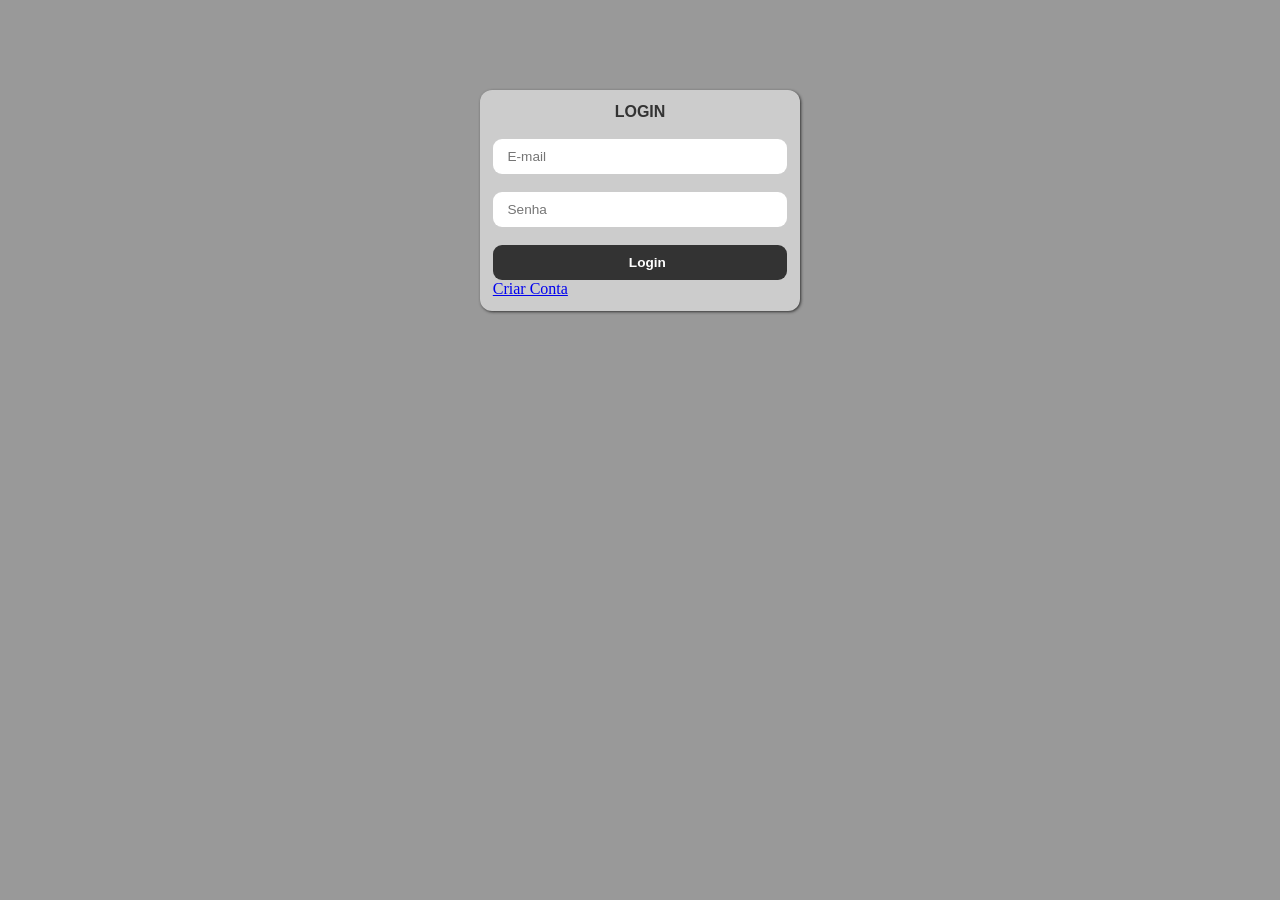
<file: skin/index.html>
<!doctype html>
<html lang="pt-br">
  <head>
    <meta charset="UTF-8" />
    <meta name="viewport" content="width=device-width, initial-scale=1.0" />
    <title>Skins</title>
    <link rel="stylesheet" href="./assets/css/index.css" />
    <script src="./assets/js/index.js" defer></script>
  </head>
  <body>
    <main>
      <section id="cadastro">
        <form action="#">
          <h2>Cadastro</h2>

          <input
            type="text"
            maxlength="10"
            placeholder="usuario"
            required
            class="campo"
            name="fusuario"
          />

          <input
            type="email"
            maxlength="70"
            placeholder="E-mail"
            required
            class="campo"
            name="femail"
          />

          <input
            type="password"
            maxlength="12"
            minlength="8"
            placeholder="Senha"
            required
            class="campo"
            name="fsenha"
          />

          <input
            type="password"
            maxlength="12"
            minlength="8"
            placeholder="Senha"
            required
            class="campo"
            name="fsenha2"
          />

          <button class="campo botao">Cadastrar</button>
          <a href="#" class="alternar">Já tem conta? Entre!</a>
        </form>
      </section>

      <section id="login">
        <form action="./home.html">
          <h2>Login</h2>

          <input
            type="email"
            maxlength="70"
            placeholder="E-mail"
            required
            class="campo"
            name="femail"
          />

          <input
            type="password"
            maxlength="12"
            minlength="8"
            placeholder="Senha"
            required
            class="campo"
            name="fsenha"
          />

          <button class="campo botao">Login</button>
          <a href="#" class="alternar">Criar Conta</a>
        </form>
      </section>
    </main>
  </body>
</html>
</file>
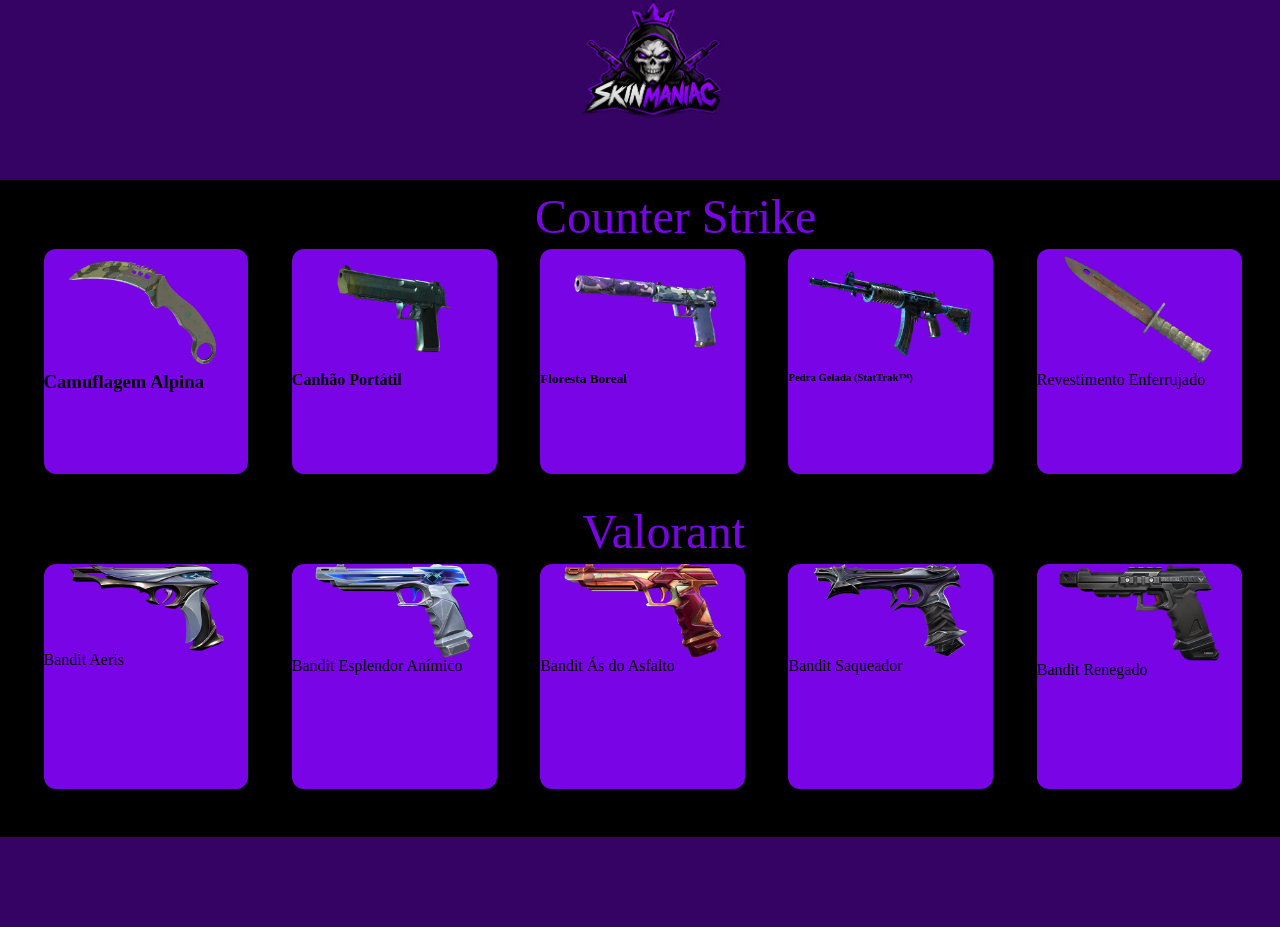
<file: skin/home.html>
<!doctype html>
<html lang="pt-br">
  <head>
    <meta charset="UTF-8" />
    <meta name="viewport" content="width=device-width, initial-scale=1.0" />
    <title>Skinmaniac Skins</title>
    <link rel="stylesheet" href="./assets/css/home.css" />
    <script src="./assets/js/index.js" defer></script>
  </head>
  <body>
    <main>

      <header class="logo">
        <img src="./img/logo.png" alt="">
      </header>

      <section class="game" id="cs2">
         <h2 id="cs">Counter Strike</h2>
         <div class="skin">
          <img src="./img/Camuflagem Alpina.webp" alt="">
          <h3 id="csskin">Camuflagem Alpina</h3>
         </div>
         <div class="skin">
          <img src="./img/Canhão Portátil.webp" alt="">
          <h4 id="csskin">Canhão Portátil</h4>
         </div>
         <div class="skin">
          <img src="./img/Floresta Boreal.webp" alt="">
          <h5 id="csskin">Floresta Boreal</h5>
         </div>
         <div class="skin">
          <img src="./img/Pedra Gelada (StatTrak™).webp" alt="">
          <h6 id="csskin">Pedra Gelada (StatTrak™)</h6>
         </div>
         <div class="skin">
          <img src="./img/Revestimento Enferrujado.webp" alt="">
          <h7 id="csskin">Revestimento Enferrujado</h7>
         </div>
      </section>


      <section class="game" id="valorant">
        <h2 id="vava">Valorant</h2>
        <div class="skin">
         <img src="./img/Bandit Aeris.png" alt="">
         <h8 id="vaskin">Bandit Aeris</h8>
        </div>
        <div class="skin">
         <img src="./img/Bandit Esplendor Anímico.png" alt="">
         <h9 id="vaskin">Bandit Esplendor Anímico</h9>
        </div>
        <div class="skin">
          <img src="./img/Bandit Ás do Asfalto.png" alt="">
          <h10 id="vaskin">Bandit Ás do Asfalto</h10>
        </div>
        <div class="skin">
          <img src="./img/Bandit Saqueador.png" alt="">
          <h11 id="vaskin">Bandit Saqueador</h11>
        </div>
        <div class="skin">
          <img src="./img/Bandit Renegado.png" alt="">
          <h12 id="vaskin">Bandit Renegado</h12>
        </div>
      </section>
   
      <footer></footer>
    
      </section>
    </main>
  </body>
</html>
</file>
<file: skin/assets/css/index.css>
*{
    margin: 0;
    padding: 0;
    box-sizing: border-box;
}
main{
    width: 100%;
    height: 100vh;
    background: #999;
}
section{
    width: 25%;
    height: auto;
    background: #ccc;
    margin-left: 37.5%;
    margin-top: 10vh;
    float: left; /* descolar do main */
    border-radius: 12px;
    box-shadow: 1px 1px 3px #333;
    padding: 1%;
}
section h2{
    font-family: Arial, "Helvetica Neue", Helvetica, sans-serif;
    font-size: 1rem;
    text-transform: uppercase;
    text-align: center;
    font-weight: bold;
    color: #333;
}
section input{
    width: 100%;
    height: 35px;
    margin-top: 2vh;
    border: 0;
    border-radius: 9px;
    text-indent: 5%;
    outline: none;
    font-family: Arial, "Helvetica Neue", Helvetica, sans-serif;
    font-size: 0.85rem;
    color: #333;
}
section button{
    width: 100%;
    height: 35px;
    margin-top: 2vh;
    border: 0;
    border-radius: 9px;
    text-indent: 5%;
    outline: none;
    font-family: Arial, "Helvetica Neue", Helvetica, sans-serif;
    font-size: 0.85rem;
    color: #fff;
    background: #333;
    font-weight: bold;
}
</file>
<file: skin/assets/css/home.css>
*{
    margin: 0;
    padding: 0;
    box-sizing: border-box;
}
main{
    width: 100%;
    height: 100vh;
    background: #333;
}
.logo img{
    width: 12%;
    height: auto;
    margin-left: 45%;
    margin-top: -1%;
}
header{
    width: 100%;
    height: 20vh;
    background: #340363;
    float: left;
}
.game{
    width: 100%;
    height: 35vh;
    background: #ccc;
    float: left;
    
}
#cs2{
    background: #000000;
}
#valorant{
    background: #000000;
    height: 38vh;
}
.skin{
    background: #7905e6;
    width: 16%;
    height: 25vh;
    float: left;
    margin-left: 3.4%;
    margin-top: 0.5vh;
    border-radius: 12px;
}
.skin img{
    width: 80%;
    height: auto;
    float: left;
    margin-left: 10%;
}
#cs{
    color: #7905e6;
    font-weight: normal;
    font-family: fantasy;
    font-size: 3rem;
    margin-left: 41.8%;
    margin-top: 1vh;
}
#vava{
    color: #7905e6;
    font-weight: normal;
    font-family: fantasy;
    font-size: 3rem;
    margin-left: 45.5%;
    margin-top: 1vh;
}
.csskin{
    font-family: Arial, "Helvetica Neue", Helvetica, sans-serif;
    color: #fff;
    font-size: 0.9rem;
    font-weight: bold;
    margin-left: 17%;
}
.vaskin{
    font-family: Arial, "Helvetica Neue", Helvetica, sans-serif;
    color: #fff;
    font-size: 0.9rem;
    font-weight: bold;
    margin-left: 17%;
}
footer{
    width: 100%;
    height: 10vh;
    background: #340363;
    float: left; 
}
</file>
